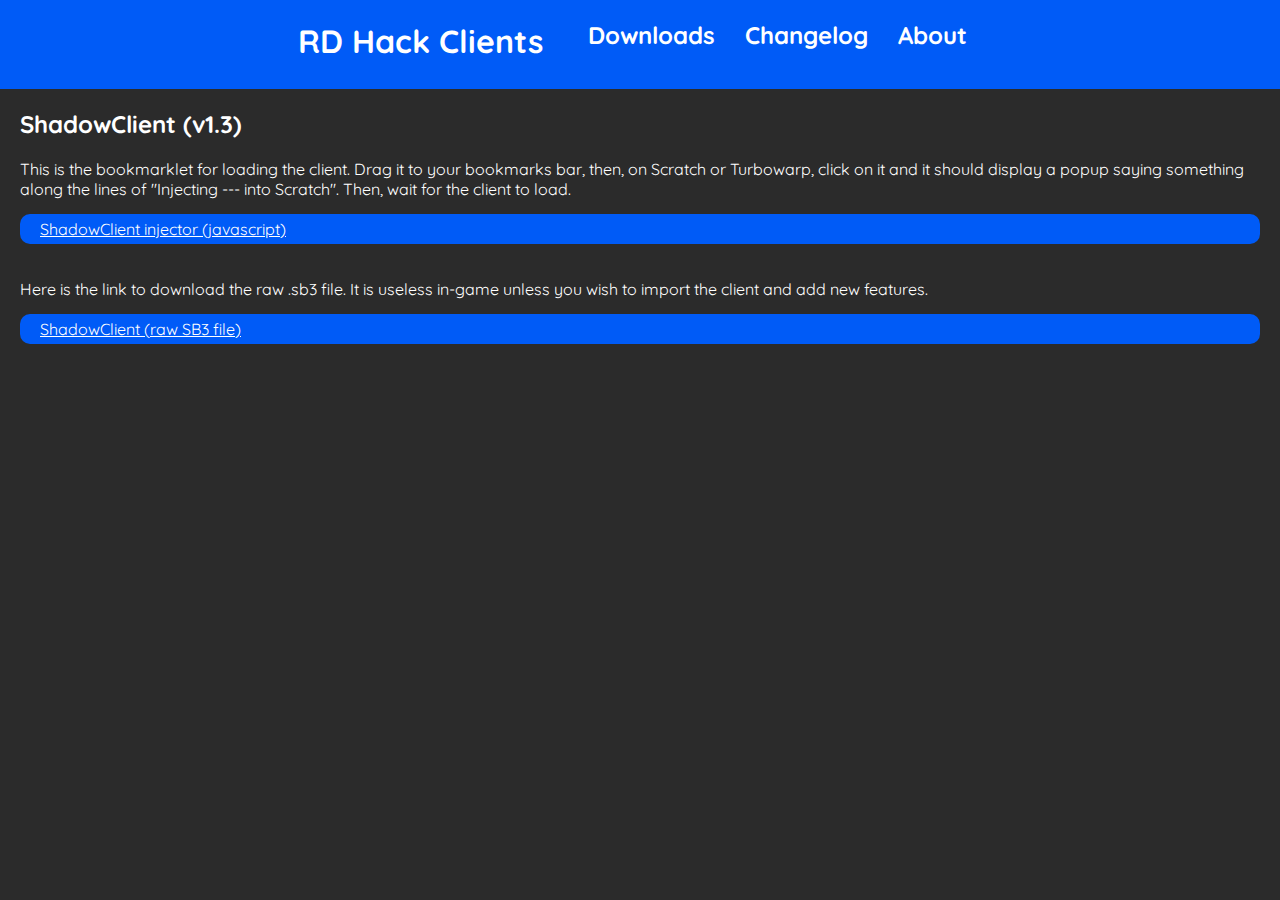
<file: index.html>
<!DOCTYPE html>
<html>
    <head>
        <link rel="stylesheet" href="https://directprogrammer1.github.io/HackClients/assets/css/style.css">
        <link rel="stylesheet" href="https://fonts.googleapis.com/css?family=Quicksand">
        <link rel="icon" type="image/x-icon" href="https://directprogrammer1.github.io/HackClients/favicon.ico">
        <title>RD Hack Clients</title>
    </head>
    <!-- Added CSS -->
    <body style="background-color: #2b2b2b; margin: 0; padding: 0">
        <div class="header">
            <h1>RD Hack Clients</h1>
            <a href="https://directprogrammer1.github.io/HackClients"><li class="text tab"><h2>Downloads</h2></li></a>
            <a href="/HackClients/changelog"><li class="text tab"><h2>Changelog</h2></li></a>
            <a href="/HackClients/about"><li class="text tab"><h2>About</h2></li></a>
        </div>
        <div class="container">
            <!--Container-->
            <h2>ShadowClient (v1.3)</h2>
            <span>This is the bookmarklet for loading the client. Drag it to your bookmarks bar, then, on Scratch or Turbowarp,  click on it and it should display a popup saying something along the lines of "Injecting --- into Scratch". Then, wait for the client to load.</span>
            <br>
            <a class="text" href='javascript:(function()%7B    /* Made by anonynmous-exdash, Com_engineer_Tom and directdestroyer1. */    let id = "https://directprogrammer1.github.io/HackClients/assets/ShadowClient/ShadowClient-v1.3.sb3";        function getScratchVM() %7B        if (window.location.hostname == "turbowarp.org") %7B        return window.vm;    %7D    const appElement = document.getElementById("app");    if (!appElement) %7B        return null;    %7D    const reactContainerKey = Object.keys(appElement).find(key => key.startsWith("__reactContainer$"));    if (reactContainerKey) %7B        try %7B            const rootFiber = appElement%5BreactContainerKey%5D;            const AppFiber = rootFiber.child;            const store = AppFiber?.pendingProps?.store %7C%7C AppFiber?.memoizedProps?.store;                        if (store) %7B                return store.getState().scratchGui.vm;            %7D        %7D catch (e) %7B            console.warn("%5BINJECTOR%5D: React root container search failed. ", e);        %7D    %7D    if (appElement._reactRootContainer) %7B        try %7B            const store = appElement._reactRootContainer._internalRoot.current.child.pendingProps.store;            return store.getState().scratchGui.vm;        %7D catch (e) %7B            console.warn("%5BINJECTOR%5D: React 17 Legacy path failed:", e);        %7D    %7D    console.error("%5BINJECTOR%5D: Failed to find Scratch%27s VM.");    return null;%7D    if (typeof vm === "undefined") %7B           vm = getScratchVM();    %7D    vm.runtime.canAddCloudVariable = function () %7B return true; %7D;    alert("Injecting ShadowClient into Scratch. Please wait...");    fetch(id)        .then(r => r.arrayBuffer())        .then(buffer => vm.loadProject(buffer))        .then(() => %7B            console.log("Loaded project!");            alert("Loaded project!");        %7D)        .catch(error => %7B            alert("Something went wrong!");            console.log("Error loading project;", error);        %7D);%7D)();'><div class="text button">ShadowClient injector (javascript)</div></a>
            <br>
            <span>Here is the link to download the raw .sb3 file. It is useless in-game unless you wish to import the client and add new features.</span>
            <br>
            <a class="text" href="https://directprogrammer1.github.io/HackClients/assets/ShadowClient/ShadowClient-v1.3.sb3"><div class="text button">ShadowClient (raw SB3 file)</div></a>
        </div>
    </body>
</html>
</file>
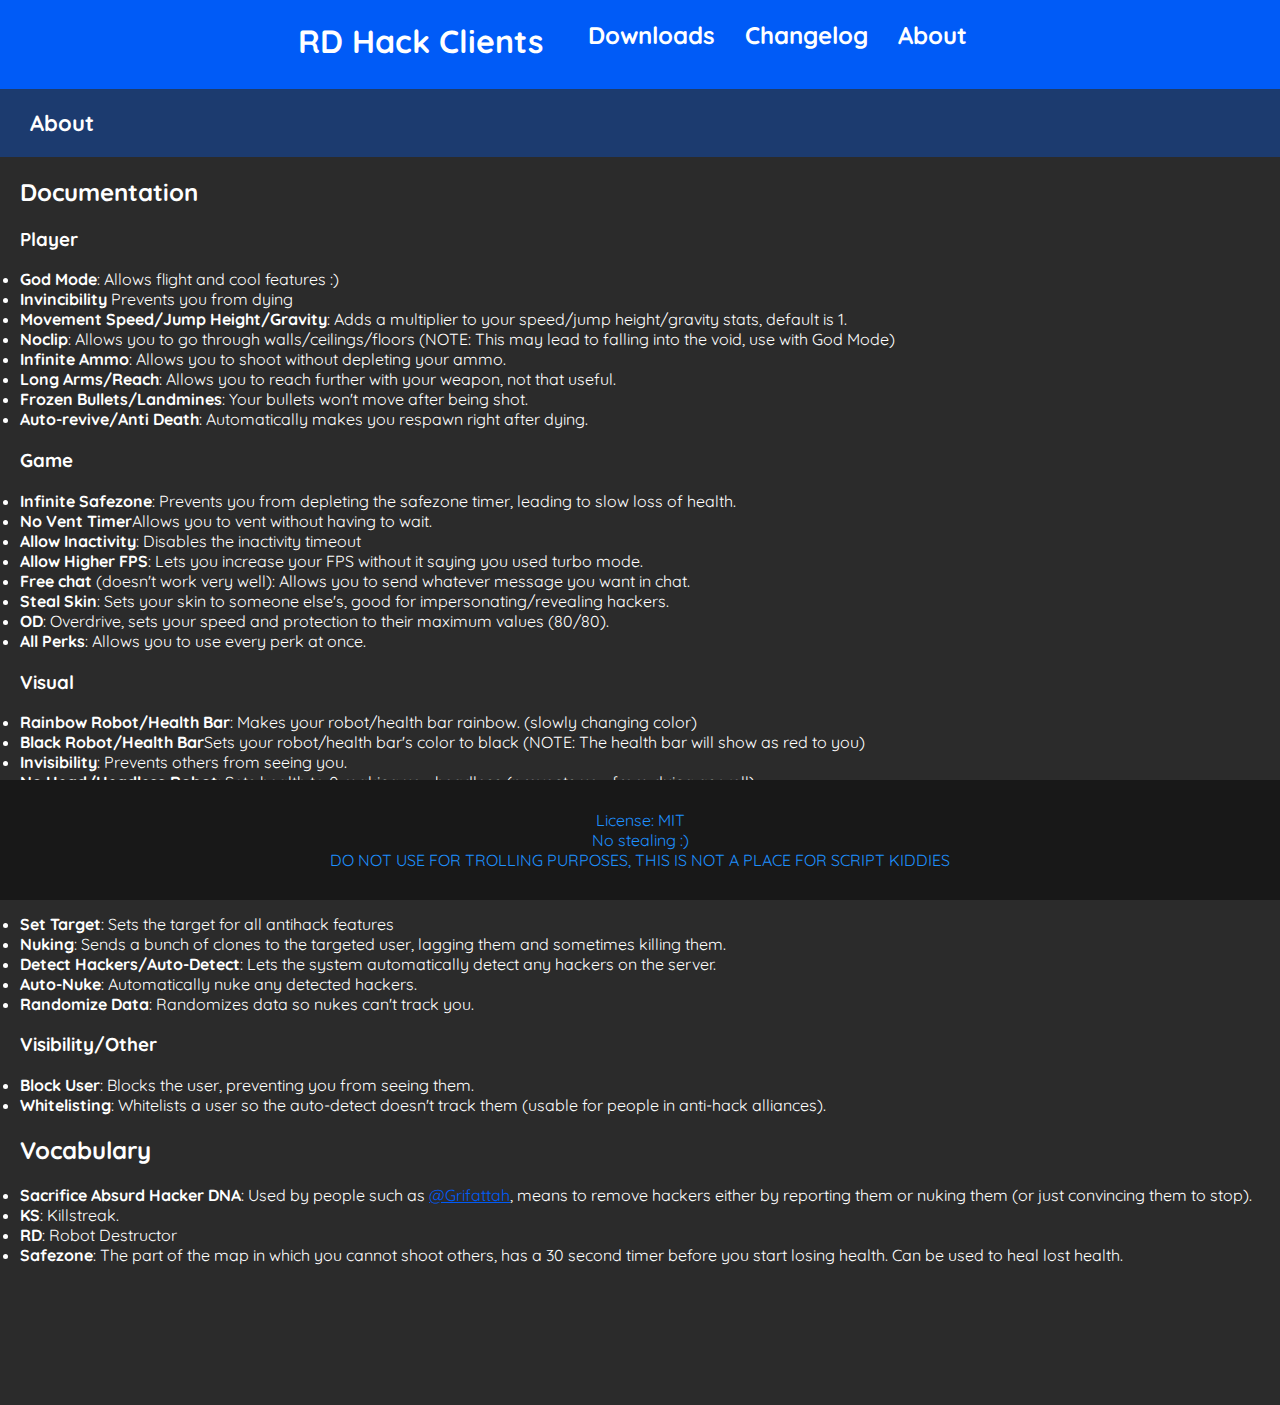
<file: about.html>
<!DOCTYPE html>
<html>
    <head>
        <link rel="stylesheet" href="https://directprogrammer1.github.io/HackClients/assets/css/style.css">
        <link rel="stylesheet" href="https://fonts.googleapis.com/css?family=Quicksand">
        <link rel="icon" type="image/x-icon" href="https://directprogrammer1.github.io/HackClients/favicon.ico">
        <title>RD Hack Clients</title>
    </head>
    <!-- Added CSS -->
    <body>
        <div class="header">
            <h1>RD Hack Clients</h1>
            <a href="https://directprogrammer1.github.io/HackClients"><li class="text tab"><h2>Downloads</h2></li></a>
            <a href="/HackClients/changelog"><li class="text tab"><h2>Changelog</h2></li></a>
            <a href="/HackClients/about"><li class="text tab"><h2>About</h2></li></a>
        </div>
        <div class="titlebox text"><strong>About</strong></div>
        <div class="container">
            <!--Container-->
            <h2>Documentation</h2>
            <h3>Player</h3>
            <li class="text"><strong>God Mode</strong>: Allows flight and cool features :)</li>
            <li class="text"><strong>Invincibility</strong> Prevents you from dying</li>
            <li class="text"><strong>Movement Speed/Jump Height/Gravity</strong>: Adds a multiplier to your speed/jump height/gravity stats, default is 1.</li>
            <li class="text"><strong>Noclip</strong>: Allows you to go through walls/ceilings/floors (NOTE: This may lead to falling into the void, use with God Mode)</li>
            <li class="text"><strong>Infinite Ammo</strong>: Allows you to shoot without depleting your ammo.</li>
            <li class="text"><strong>Long Arms/Reach</strong>: Allows you to reach further with your weapon, not that useful.</li>
            <li class="text"><strong>Frozen Bullets/Landmines</strong>: Your bullets won't move after being shot.</li>
            <li class="text"><strong>Auto-revive/Anti Death</strong>: Automatically makes you respawn right after dying.</li>
            <h3>Game</h3>
            <li class="text"><strong>Infinite Safezone</strong>: Prevents you from depleting the safezone timer, leading to slow loss of health.</li>
            <li class="text"><strong>No Vent Timer</strong>Allows you to vent without having to wait.</li>
            <li class="text"><strong>Allow Inactivity</strong>: Disables the inactivity timeout</li>
            <li class="text"><strong>Allow Higher FPS</strong>: Lets you increase your FPS without it saying you used turbo mode.</li>
            <li class="text"><strong>Free chat</strong> (doesn't work very well): Allows you to send whatever message you want in chat.</li>
            <li class="text"><strong>Steal Skin</strong>: Sets your skin to someone else's, good for impersonating/revealing hackers.</li>
            <li class="text"><strong>OD</strong>: Overdrive, sets your speed and protection to their maximum values (80/80).</li>
            <li class="text"><strong>All Perks</strong>: Allows you to use every perk at once.</li>
            <h3>Visual</h3>
            <li class="text"><strong>Rainbow Robot/Health Bar</strong>: Makes your robot/health bar rainbow. (slowly changing color)</li>
            <li class="text"><strong>Black Robot/Health Bar</strong>Sets your robot/health bar's color to black (NOTE: The health bar will show as red to you)</li>
            <li class="text"><strong>Invisibility</strong>: Prevents others from seeing you.</li>
            <li class="text"><strong>No Head/Headless Robot</strong>: Sets health to 0 making you headless (prevents you from dying as well)</li>
            <li class="text"><strong>Set Bar Color</strong>: Sets your bar color to whatever you want.</li>
            <li class="text"><strong>Helicopter "Helikopter"</strong>: Makes you spin around</li>
            <li class="text"><strong>Custom Username/Change Username</strong>: Changes the name other people see on their screen (NOTE: Doesn't change your name on the CloudMonitor)</li>
            <h3>Antihack</h3>
            <li class="text"><strong>Set Target</strong>: Sets the target for all antihack features</li>
            <li class="text"><strong>Nuking</strong>: Sends a bunch of clones to the targeted user, lagging them and sometimes killing them.</li>
            <li class="text"><strong>Detect Hackers/Auto-Detect</strong>: Lets the system automatically detect any hackers on the server.</li>
            <li class="text"><strong>Auto-Nuke</strong>: Automatically nuke any detected hackers.</li>
            <li class="text"><strong>Randomize Data</strong>: Randomizes data so nukes can't track you.</li>
            <h3>Visibility/Other</h3>
            <li class="text"><strong>Block User</strong>: Blocks the user, preventing you from seeing them.</li>
            <li class="text"><strong>Whitelisting</strong>: Whitelists a user so the auto-detect doesn't track them (usable for people in anti-hack alliances).</li>
            <h2>Vocabulary</h2>
            <li class="text"><strong>Sacrifice Absurd Hacker DNA</strong>: Used by people such as <a target='_blank' href='https://scratch.mit.edu/users/Grifattah'>@Grifattah</a>, means to remove hackers either by reporting them or nuking them (or just convincing them to stop).</li>
            <li class="text"><strong>KS</strong>: Killstreak.</li>
            <li class="text"><strong>RD</strong>: Robot Destructor</li>
            <li class="text"><strong>Safezone</strong>: The part of the map in which you cannot shoot others, has a 30 second timer before you start losing health. Can be used to heal lost health.</li>
        </div>
        <div class="footer text">
            License: MIT<br>No stealing :)<br>DO NOT USE FOR TROLLING PURPOSES, THIS IS NOT A PLACE FOR SCRIPT KIDDIES
        </div>
    </body>
</html>
</file>
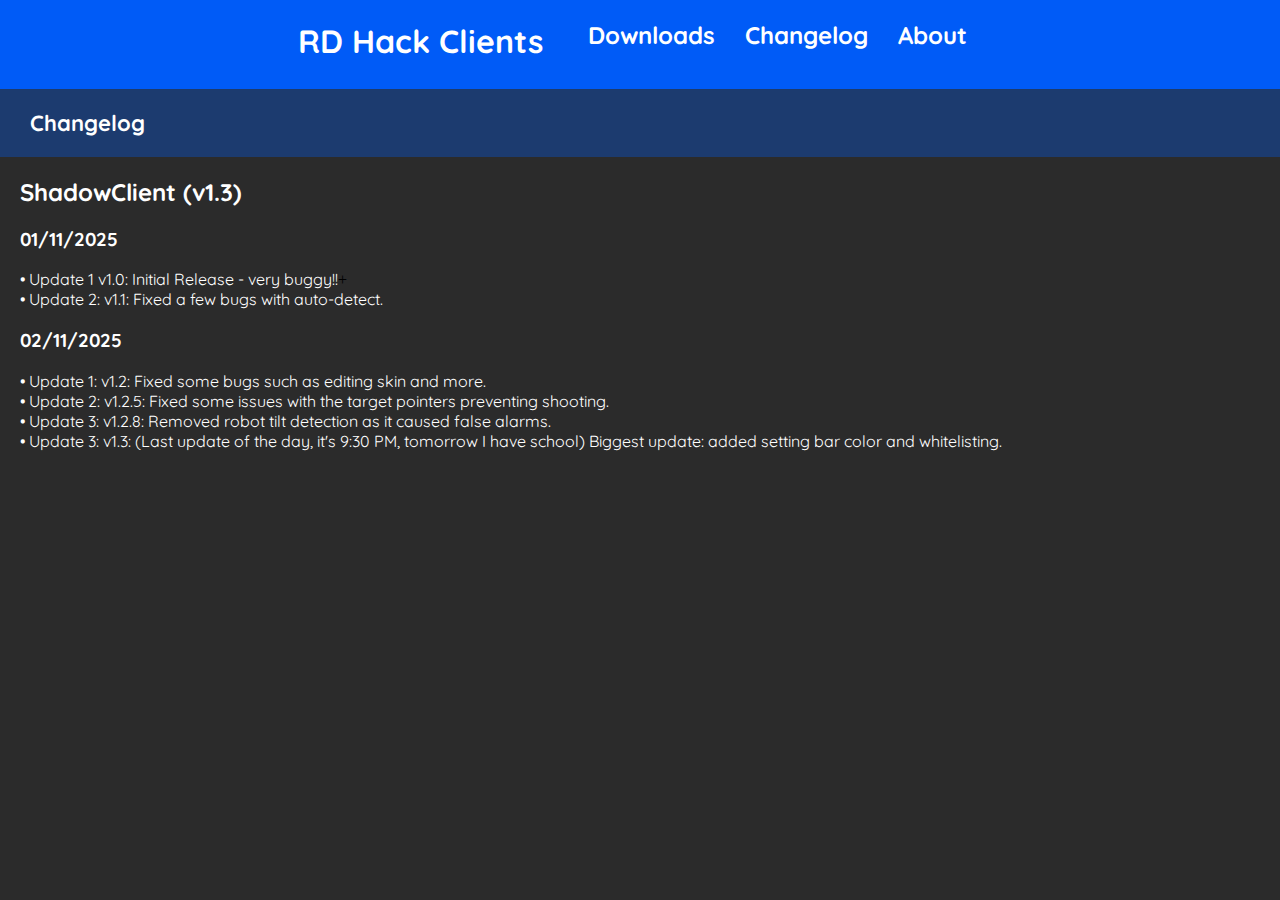
<file: changelog.html>
<!DOCTYPE html>
<html>
    <head>
        <link rel="stylesheet" href="https://directprogrammer1.github.io/HackClients/assets/css/style.css">
        <link rel="stylesheet" href="https://fonts.googleapis.com/css?family=Quicksand">
        <link rel="icon" type="image/x-icon" href="https://directprogrammer1.github.io/HackClients/favicon.ico">
        <title>RD Hack Clients</title>
    </head>
    <!-- Added CSS -->
    <body>
        <div class="header">
            <h1>RD Hack Clients</h1>
            <a href="https://directprogrammer1.github.io/HackClients"><li class="text tab"><h2>Downloads</h2></li></a>
            <a href="/HackClients/changelog"><li class="text tab"><h2>Changelog</h2></li></a>
            <a href="/HackClients/about"><li class="text tab"><h2>About</h2></li></a>
        </div>
        <div class="titlebox text"><strong>Changelog</strong></div>
        <div class="container">
            <!--Container-->
            <h2>ShadowClient (v1.3)</h2>
            <h3>01/11/2025</h3>
            <span class="text">• Update 1 v1.0: Initial Release - very buggy!!</span>+
            <br>
            <span class="text">• Update 2: v1.1: Fixed a few bugs with auto-detect.</span>
            <h3>02/11/2025</h3>
            <span class="text">• Update 1: v1.2: Fixed some bugs such as editing skin and more.</span>
            <br>
            <span class="text">• Update 2: v1.2.5: Fixed some issues with the target pointers preventing shooting.</span>
            <br>
            <span class="text">• Update 3: v1.2.8: Removed robot tilt detection as it caused false alarms.</span>
            <br>
            <span class="text">• Update 3: v1.3: (Last update of the day, it's 9:30 PM, tomorrow I have school) Biggest update: added setting bar color and whitelisting.</span>
        </div>
    </body>
</html>
</file>
